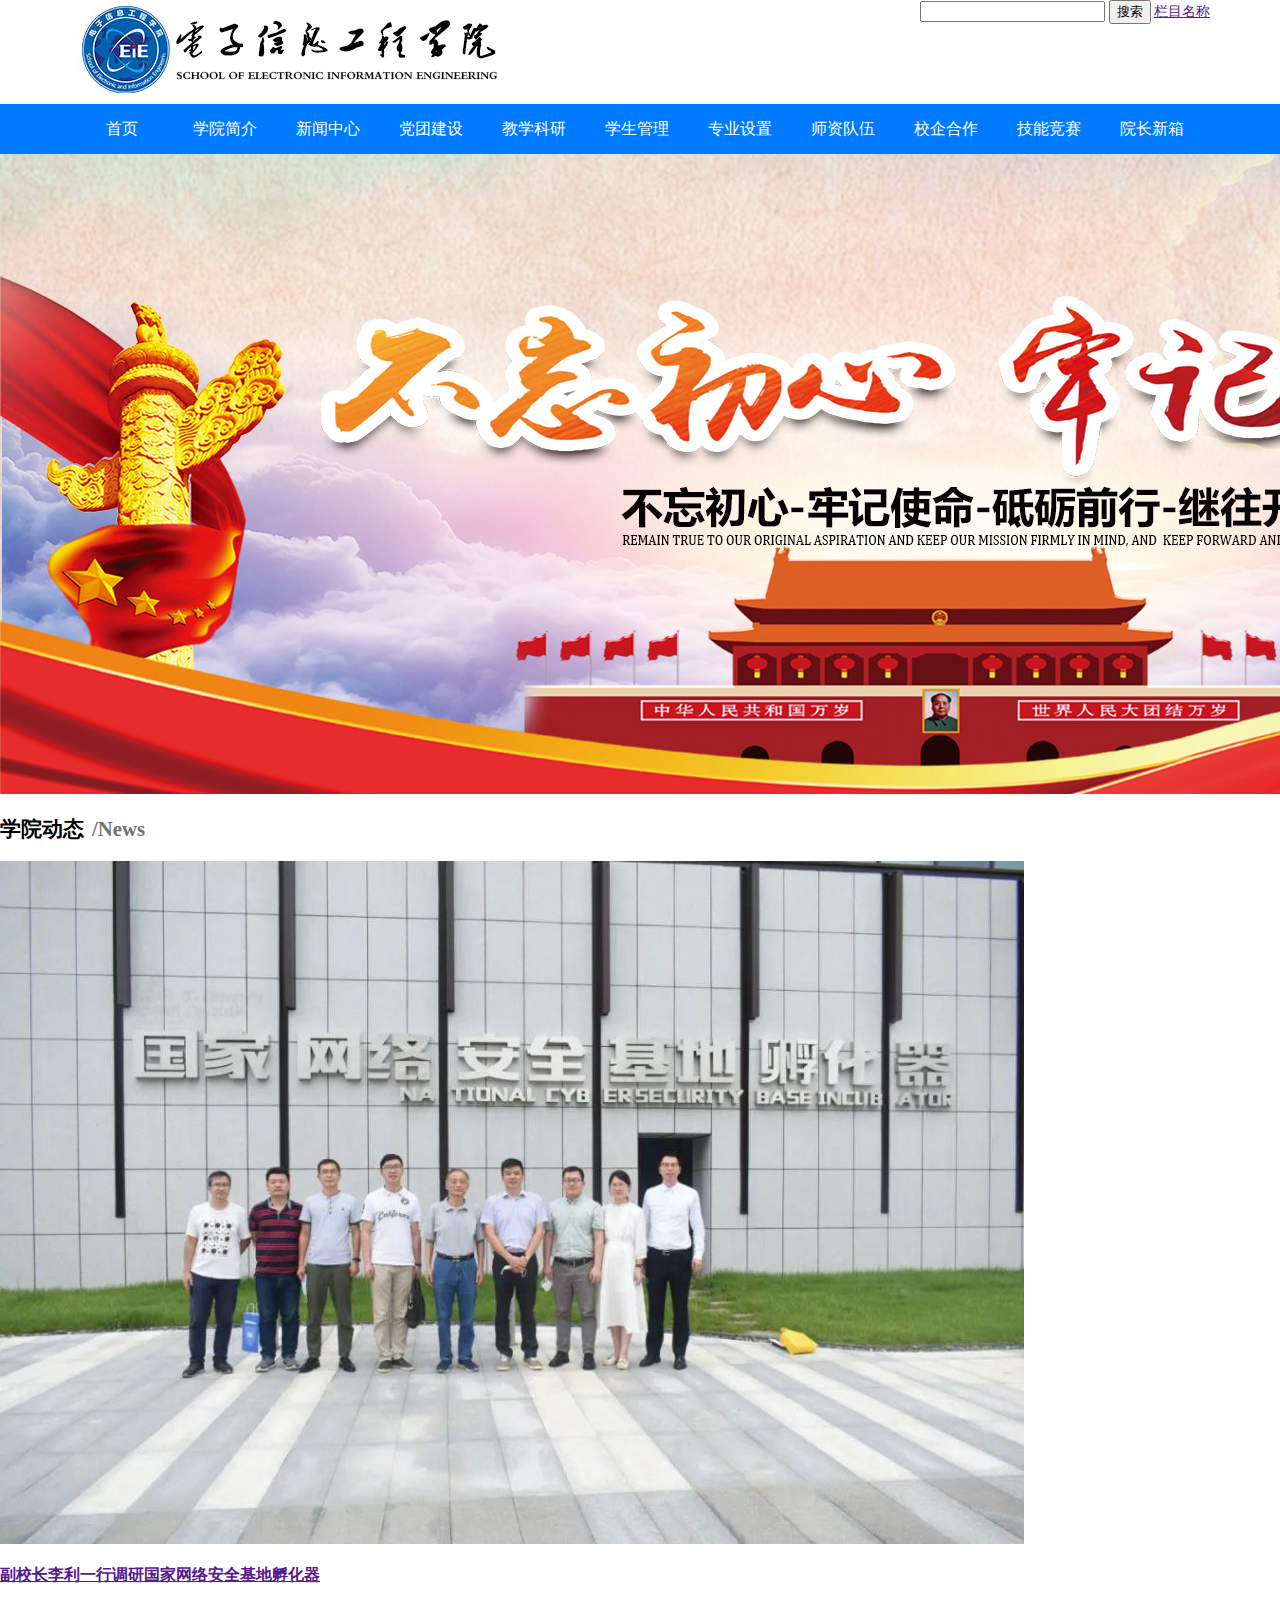
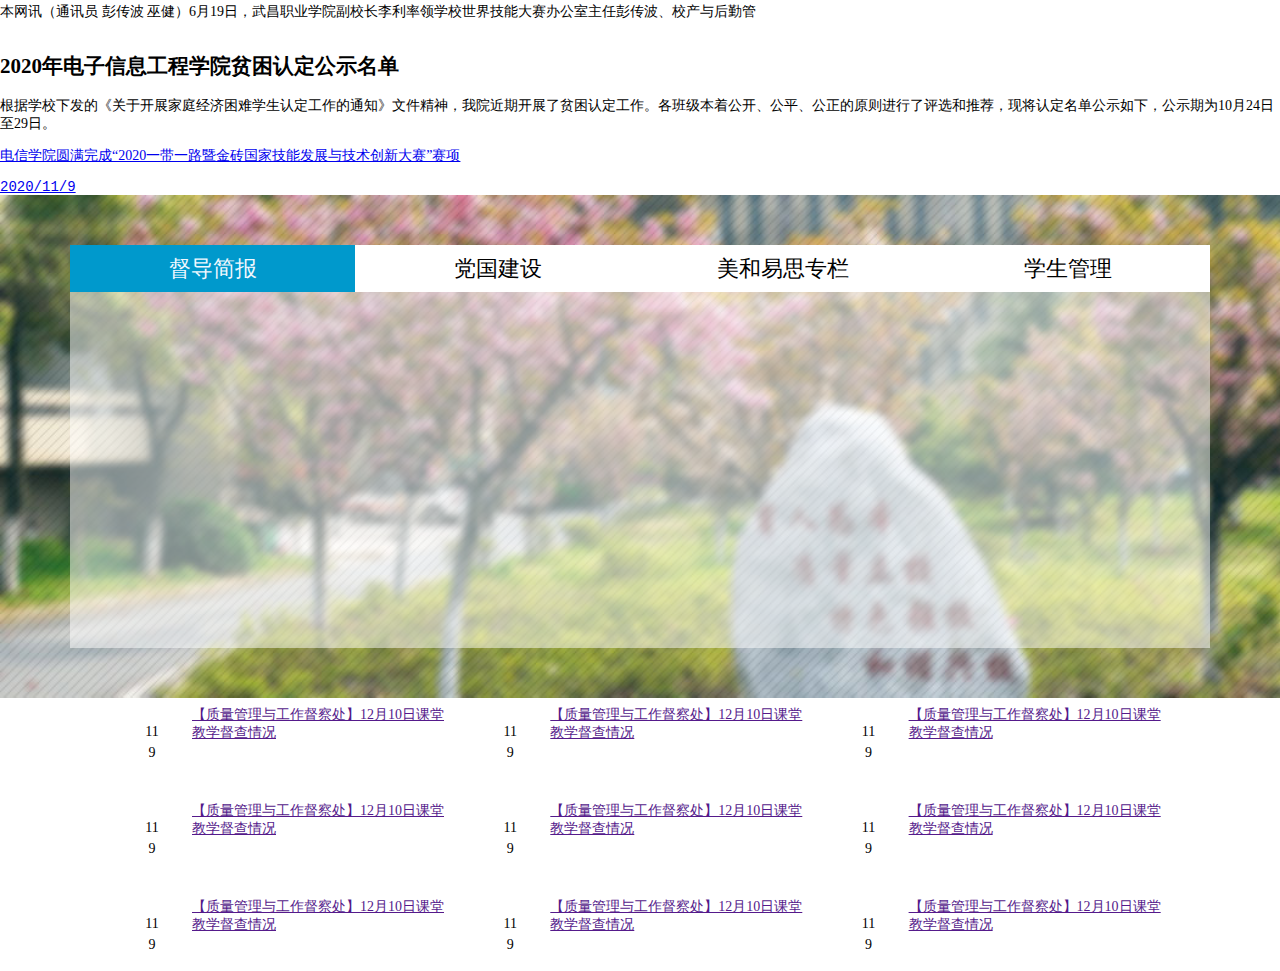
<file: index.html>
<!doctype html>
<html>
<head>
<meta charset="utf-8">
<title>邱爽的仿站作业</title>
<link rel="stylesheet" href="style.css">
</head>

<body>
	<div class="top box">
	<div class="logo fl"><img src="images/logo.jpg" alt=""></div>
	<div class="search fr">
	<input type="text">
	<button>搜索</button>
	<a href="">栏目名称</a></div>
	</div>
	<div class="navbar fl"><div class="box">	
	<a href="">首页</a>
	<a href="">学院简介</a>
	<a href="">新闻中心</a>
	<a href="">党团建设</a>
	<a href="">教学科研</a>
	<a href="">学生管理</a>
	<a href="">专业设置</a>
	<a href="">师资队伍</a>
	<a href="">校企合作</a>
	<a href="">技能竞赛</a>
	<a href="">院长新箱</a></div>
	</div>
	<div class="focus"><img src="images/banner-1.jpg" alt=""></div>
	<div class="nbbox">
	<div><h2>学院动态<span style="font-size: 1.3rem;color: #717171;margin: 8px">/News</span></h2></div>
	<div class="colg-lg-5 colg-md-12 m-0 p-0"><img src="images/n1.jpg" alt="">
	<h3><a href="">副校长李利一行调研国家网络安全基地孵化器</a></h3>
		<p>本网讯（通讯员 彭传波 巫健）6月19日，武昌职业学院副校长李利率领学校世界技能大赛办公室主任彭传波、校产与后勤管</p></div>
		<div class="fl newsbox">
			<div class="new-zd">
			<h2 class="new-zd-bt">2020年电子信息工程学院贫困认定公示名单</h2>
				<p class="new-zd-wb">根据学校下发的《关于开展家庭经济困难学生认定工作的通知》文件精神，我院近期开展了贫困认定工作。各班级本着公开、公平、公正的原则进行了评选和推荐，现将认定名单公示如下，公示期为10月24日至29日。</p>
			</div>
			<div class="new-pt"><a class="item" href="#">
				<p><i class="new-pop"></i>电信学院圆满完成“2020一带一路暨金砖国家技能发展与技术创新大赛”赛项</p>
				<samp>2020/11/9</samp>
				</a></div>
		</div>
	</div>
	<div class="rd-news-box">
		<div class="rd-news"><div class="xz-item-ber">
			<div class="item active">督导简报</div>
			<div class="item">党国建设</div>
			<div class="item">美和易思专栏</div>
			<div class="item">学生管理</div></div>
	        </div>
		<div class="rd-item-box">
			<div class="rd-new-item">
				<div class="date">
					<p>11</p>
					<p>9</p>
				</div><a href=""><p>【质量管理与工作督察处】12月10日课堂教学督查情况</p></a></div>
			<div class="rd-new-item">
				<div class="date">
					<p>11</p>
					<p>9</p>
				</div><a href=""><p>【质量管理与工作督察处】12月10日课堂教学督查情况</p></a></div>
			<div class="rd-new-item">
				<div class="date">
					<p>11</p>
					<p>9</p>
				</div><a href=""><p>【质量管理与工作督察处】12月10日课堂教学督查情况</p></a></div>
			<div class="rd-new-item">
				<div class="date">
					<p>11</p>
					<p>9</p>
				</div><a href=""><p>【质量管理与工作督察处】12月10日课堂教学督查情况</p></a></div>
			<div class="rd-new-item">
				<div class="date">
					<p>11</p>
					<p>9</p>
				</div><a href=""><p>【质量管理与工作督察处】12月10日课堂教学督查情况</p></a></div>
			<div class="rd-new-item">
				<div class="date">
					<p>11</p>
					<p>9</p>
				</div><a href=""><p>【质量管理与工作督察处】12月10日课堂教学督查情况</p></a></div>
			<div class="rd-new-item">
				<div class="date">
					<p>11</p>
					<p>9</p>
				</div><a href=""><p>【质量管理与工作督察处】12月10日课堂教学督查情况</p></a></div>
			<div class="rd-new-item">
				<div class="date">
					<p>11</p>
					<p>9</p>
				</div><a href=""><p>【质量管理与工作督察处】12月10日课堂教学督查情况</p></a></div>
			<div class="rd-new-item">
				<div class="date">
					<p>11</p>
					<p>9</p>
				</div><a href=""><p>【质量管理与工作督察处】12月10日课堂教学督查情况</p></a></div>
			</div>
		</div>
		</body>
</html>
</file>
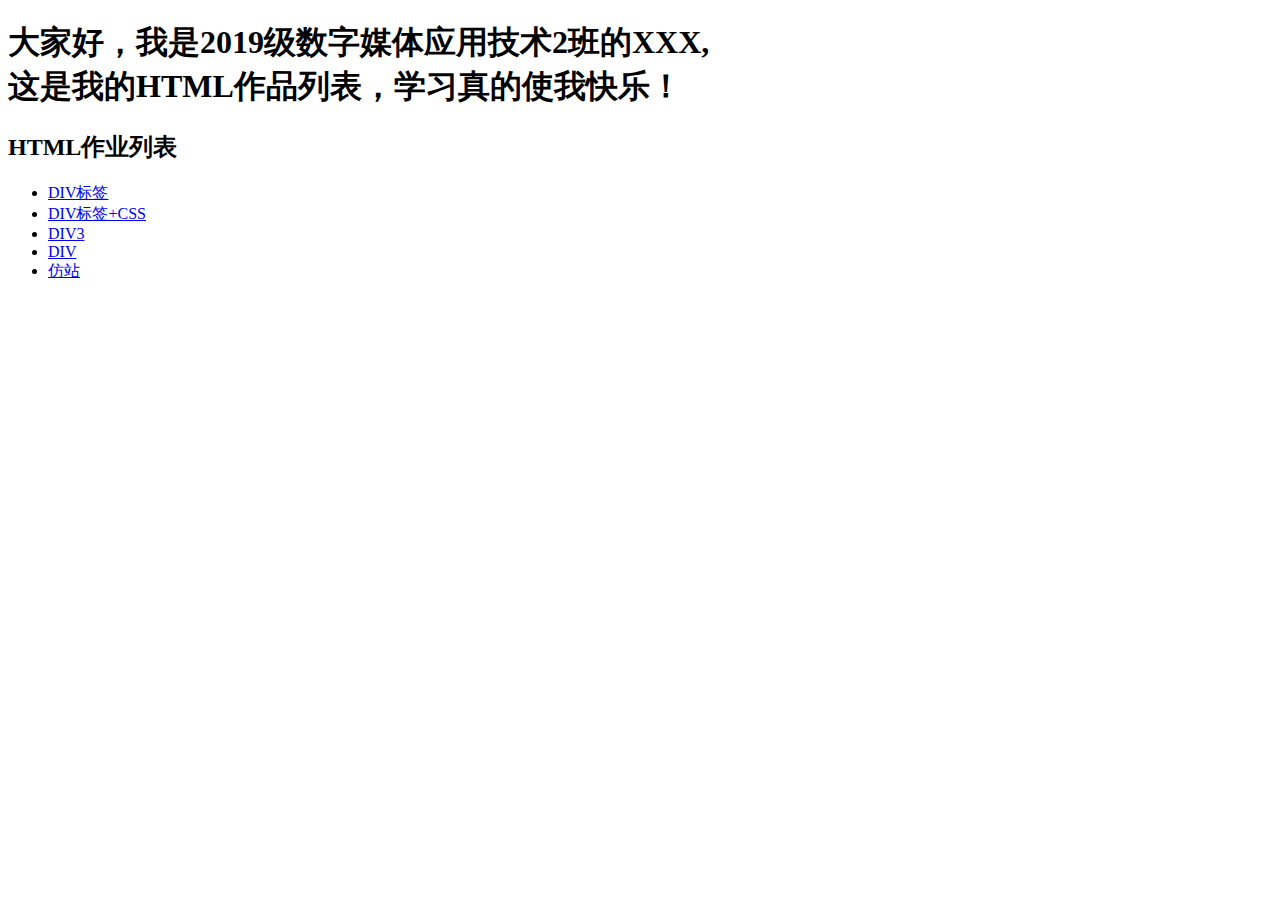
<file: zy.html>
<!doctype html>
<html>
<head>
<meta charset="utf-8">
<title>我的作业列表</title>
</head>

<body>
<h1>大家好，我是2019级数字媒体应用技术2班的XXX,<br>
  这是我的HTML作品列表，学习真的使我快乐！</h1>
<h2>HTML作业列表</h2>
<ul>
   <li><a href="zy001.html" target="_blank">DIV标签</a></li>
   <li><a href="zy002.html" target="_blank">DIV标签+CSS</a></li>
   <li><a href="zy003.html" target="_blank">DIV3</a></li>
   <li><a href="zy004.html" target="_blank">DIV</a></li>
   <li><a href="fangzhan/index.html" target="_blank">仿站</a></li>
	</ul>
</body>
</file>
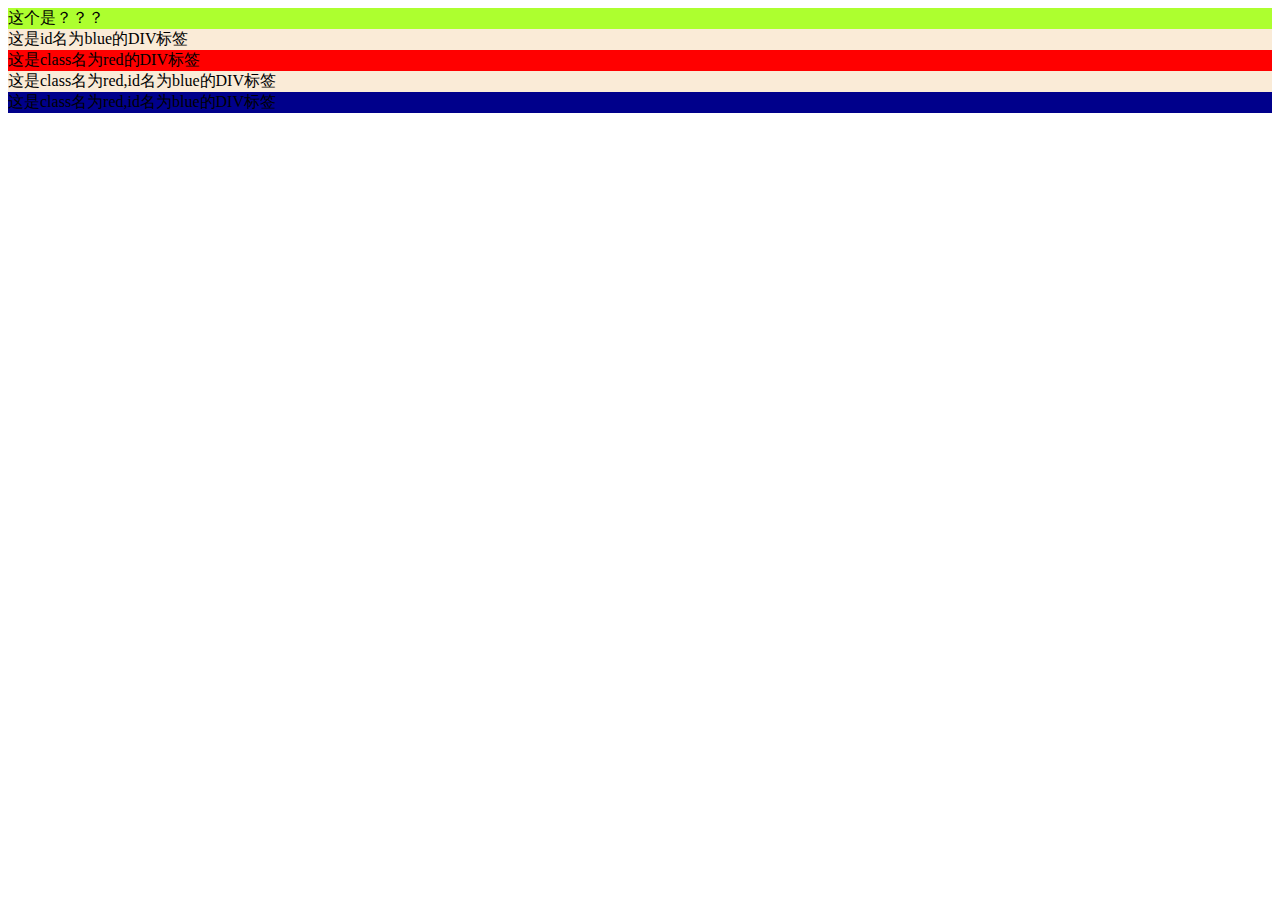
<file: zy003.html>
<!doctype html>
<html>
<head>
<meta charset="utf-8">
<title>zy3</title>
<style>
div {
	background-color: greenyellow
}
.red {
	background-color: red
}
#blue {
	background-color: antiquewhite
}
</style>
</head>

<body>
<div>这个是？？？</div>
<div id="blue">这是id名为blue的DIV标签</div>
<div class="red">这是class名为red的DIV标签</div>
<div class="red" id="blue">这是class名为red,id名为blue的DIV标签</div>
<div style="background-color: darkblue" class="red" id="blue">这是class名为red,id名为blue的DIV标签</div>
</body>
</html>
</file>
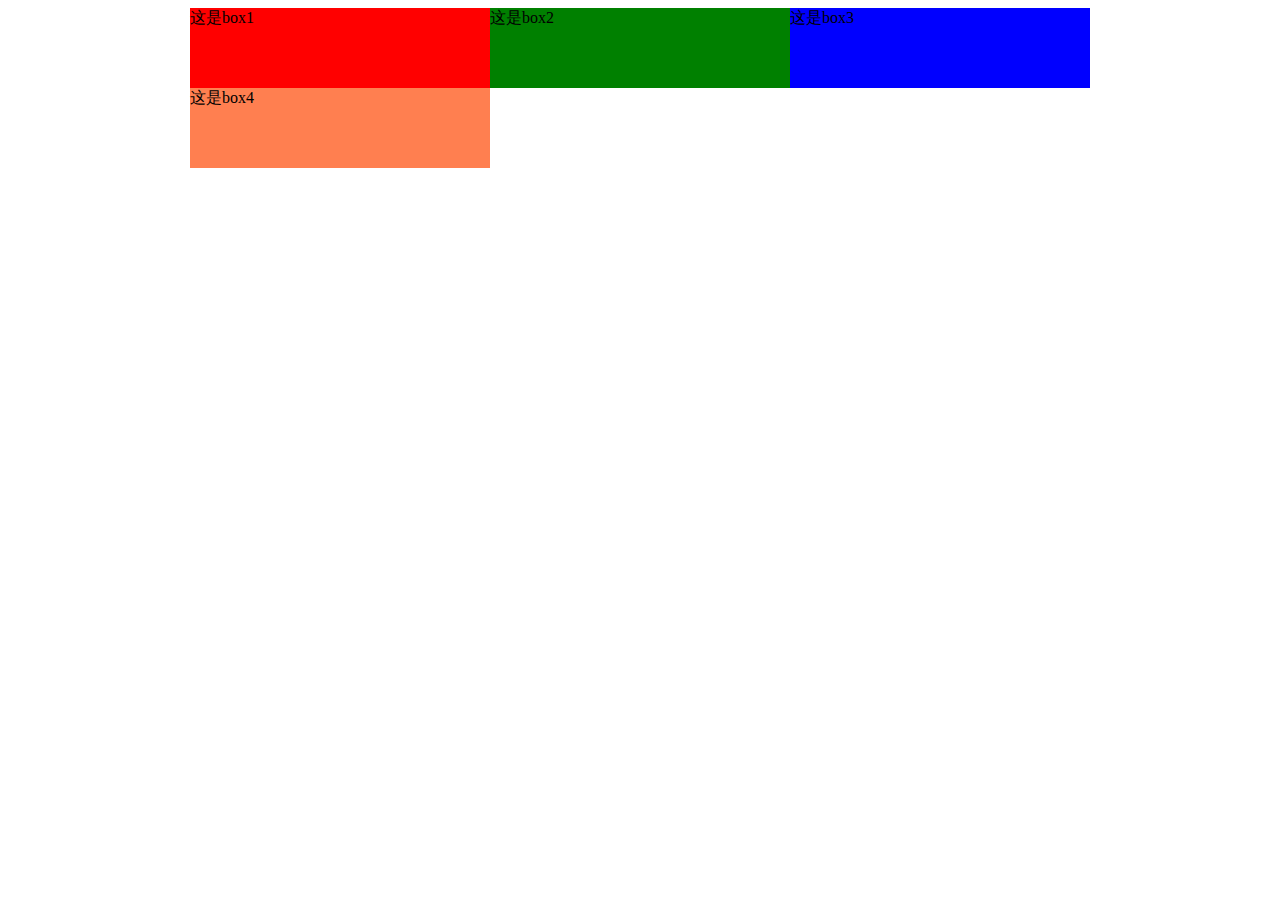
<file: zy004.html>
<!doctype html>
<html>
<head>
<meta charset="utf-8">
<title>作业4-DIV标签+float布局</title>
<style>
div{width: 300px;height: 80px}
.box{width:900px; margin: 0 auto;}
.box1{background-color: red}
.box2{background-color: green}
.box3{background-color: blue}
	.box4{background-color: coral}
.fl{float:left}
.fr{float:right}
</style>	
</head>

<body>
<div class="box">
<div class="box1 fl">这是box1</div>
<div class="box2 fl">这是box2</div>
<div class="box3 fl">这是box3</div>
<div class="box4 fl">这是box4</div>
	</div>
</body>
</html>
</file>
<file: style.css>
@charset "utf-8";
/* CSS Document */

body{padding: 0 ;
     margin: 0;
     font-size: 14px;}
.box{
     width: 1140px;
     margin: 0 auto;}
.fl{float: left;}
.fr{float: right;}
.navbar{background-color: #007bff;height: 50px;width: 100%}
.navbar a{color: white; font-size: 16px; text-decoration: none;line-height: 50px;
          width: 103px;display: block;text-align: center;float: left;}
.navbar a:hover{color: yellow}
.nb{color: #777;}
.nb h2{font-weight: 500;border-bottom: 1px solid #ccc;font-size: 30px;padding: 10px 0}
.nb h2 span{font-size: 25px;color:#999;
   font-weight: 500}
.nb.l{background-color:gold;width: 40%;}
.nb.l_img{width: 100%;height: auto}
.nb.l_h3{margin: 0;}
.nb.l_h3_a{color: #077bff;font-size: 20px;font-weight: 450;text-decoration: inherit;display: inline-block;width: 100%; text-align: center}
.nb.l_h3_a:hover{text-decoration: underline;color: #09619f;}
.nb.l_p{}
h1,h2,h3,h4,h5,h6{margin: 0,5em 0;}
.nb.r{background-color: palevioletred;width: 60%}
.hot_news{border-bottom: dashed 1px #ddd;}
.list_news{padding-left: 0;}
.list_news li{line-height: 2.5em;list-style: none;}
.list_news li a{color: #666;font-size: 15px;text-decoration: none;}
.list_news li a:hover{color: crimson;}
.list_news span{float: right;color: #666;}
.list_news i {color: crimson;padding-right: 0.5em;}
.rd-news-box{height: 503px;width: 100%;clear: left;background-image: url("images/bg.jpg");background-size: cover; background-color: aqua;padding: 50px 0;box-sizing: border-box;}
.rd-news{width: 1140px;height: 100%;background-color: rgba(255,255,255,.5);margin: 0 auto;}
.xz-item-ber{width: 100%;height: 47px;}
.xz-item-ber  .item{height: 100%;width: 25%;float: left;background-color: white;text-align: center;font-size: 22px;
line-height: 47px;}
.active{background-color: #0099cc!important;color: aliceblue;}
.rd-item-box{width: 1076px;height: 288px;margin: 34px auto;}
.rd-new-item{height: 33.3%;width: 33.3%;padding: 10px;box-sizing: border-box;float: left;}
.date{background-image: url();float: left;height: 100%;width: 80px;background-size: cover;padding-top: 27px;box-sizing: border-box;}
.date p{margin: 5px 0;width: 100%;text-align: center;}
.rd-new-item>p{width: clac(100%-90px);height: 100%;margin: 0;padding: 10px;}
</file>
